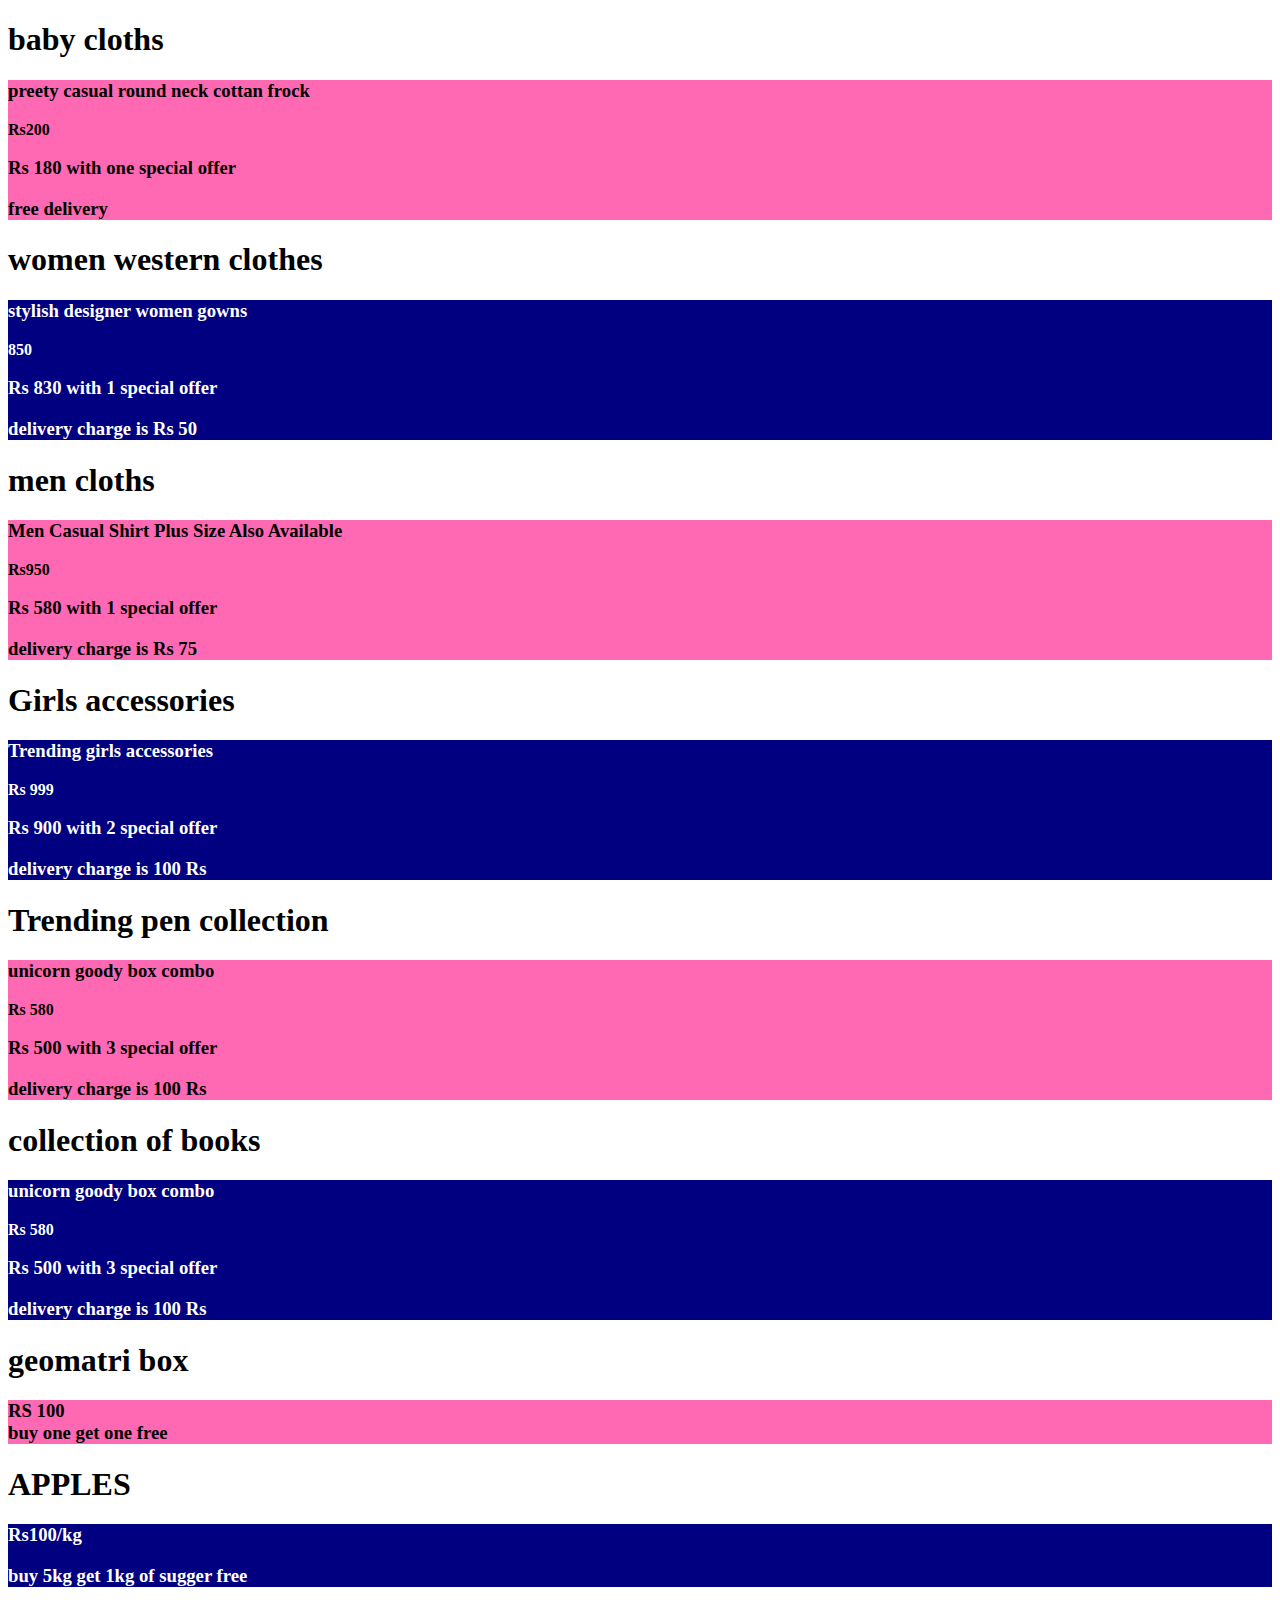
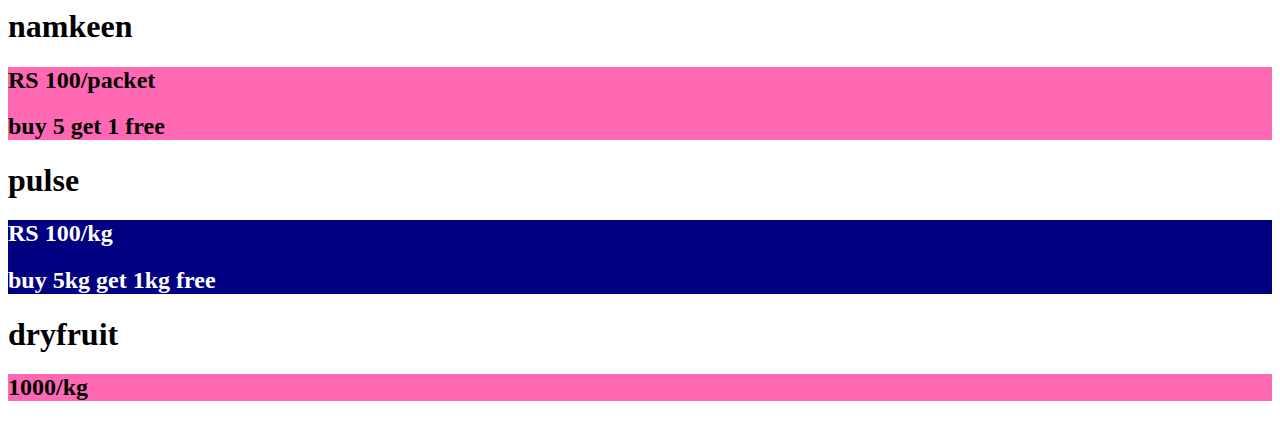
<file: index2.html>
<!DOCTYPE html>
<html lang="en">
<head>
    <meta charset="UTF-8">
    <meta name="viewport" content="width=device-width, initial-scale=1.0">
    <title>Document</title>
    <link rel="stylesheet" href="flex_box10.css">
</head>

<body id="d1">
    <h1>baby cloths</h1>
    <div class="div1">
    <h3>preety casual round neck cottan frock</h3>
    <strong>Rs200</strong>
    <h3>Rs 180 with one special offer</h3>
    <h3> free delivery</h3>
    </div>
    <h1>women western clothes</h1>
    <div class="div2">
        <h3>stylish designer women gowns</h3>
        <strong>850</strong>
        <h3>Rs 830 with 1 special offer</h3>
        <h3>delivery charge is Rs 50</h3>   
    </div>
    <h1>men cloths</h1>
    <div class="div1">
        <h3>Men Casual Shirt Plus Size Also Available</h3>
        <strong>Rs950</strong>
        <h3>Rs 580 with 1 special offer</h3>
        <h3>delivery charge is Rs 75</h3>
    </div>
    <h1>Girls accessories</h1>
    <div class="div2">
        <h3>Trending girls accessories</h3>
        <strong>Rs 999</strong>
        <h3>Rs 900 with 2 special offer</h3>
        <h3> delivery charge is 100 Rs</h3>
    </div>    
        <h1>Trending pen collection</h1>
    <div class="div1">
        <h3>unicorn goody box combo</h3>
        <strong>Rs 580</strong>
        <h3>Rs 500 with 3 special offer</h3>
        <h3>delivery charge is 100 Rs</h3>
    </div >
    <h1>collection of books</h1>
    <div class="div2">
    <h3>unicorn goody box combo</h3>
        <strong>Rs 580</strong>
        <h3>Rs 500 with 3 special offer</h3>
        <h3>delivery charge is 100 Rs</h3>
    </div>
    <h1>geomatri box</h1>
    <div class="div1">
        <h3><strong>RS 100<br> buy one get one free</strong></h3>

    </div>
    <h1>APPLES</h1>
    <div class="div2">
        <h3><strong>Rs100/kg</strong></h3>
        <h3>buy 5kg get 1kg of sugger free</h3>

    </div>
    <h1>namkeen</h1>
    <div class="div1">
        <h2>RS 100/packet</h2>
        <h2>buy 5 get 1 free</h2>

    </div>
    <h1>pulse</h1>
    <div class="div2">
        <h2>RS 100/kg</h2>
        <h2>buy 5kg get 1kg free</h2>


    </div>
    <h1>dryfruit</h1>
    <div class="div1">
        <h2>1000/kg</h2>
         
    </div>
</body>
</html>
</file>
<file: flex_box10.css>
#b1
{
  
    background-color: violet;
}
.i2
{
    padding-left: 30px;
}
.div1
{
    background-color: hotpink;
}
.div2
{
    background-color:navy;
    color:white;
}
#cont1
{
    display: flex;
    height: 80px;
    justify-content: center;
    align-items: center;
    color: red;
    margin: 0%;

}
</file>
